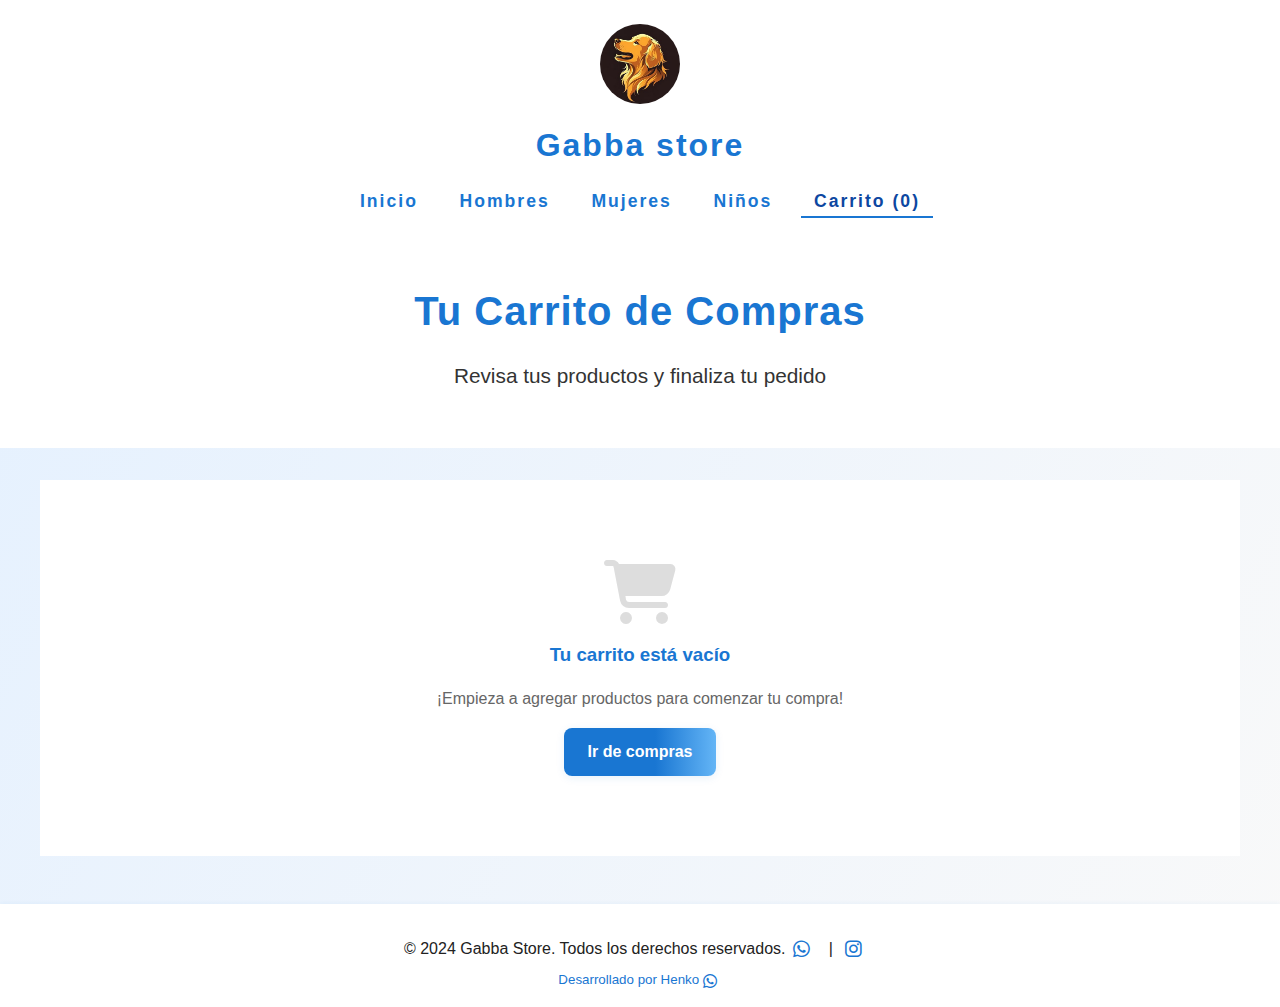
<file: carrito.html>
<!DOCTYPE html>
<html lang="es">
<head>
    <meta charset="UTF-8">
    <title>Gabba store - Carrito</title>
    <meta name="viewport" content="width=device-width, initial-scale=1">
    <meta name="description" content="Gabba Store: Tu carrito de compras. Revisa y finaliza tu pedido.">
    <link rel="stylesheet" href="style.css">
    <link rel="stylesheet" href="https://cdnjs.cloudflare.com/ajax/libs/font-awesome/6.4.2/css/all.min.css">
    <style>
        .carrito-item {
            display: flex;
            align-items: center;
            gap: 1rem;
            padding: 1rem;
            border: 1px solid #e0e0e0;
            border-radius: 8px;
            margin-bottom: 1rem;
            background: #fff;
            transition: box-shadow 0.3s ease;
        }
        .carrito-item:hover {
            box-shadow: 0 4px 12px rgba(25, 118, 210, 0.1);
        }
        .carrito-item img {
            width: 80px;
            height: 80px;
            object-fit: cover;
            border-radius: 8px;
        }
        .item-info {
            flex: 1;
        }
        .item-info h3 {
            margin: 0 0 0.5rem 0;
            color: #1976d2;
        }
        .item-precio {
            font-weight: bold;
            color: #1976d2;
            font-size: 1.1rem;
        }
        .cantidad-control {
            display: flex;
            align-items: center;
            gap: 0.5rem;
            margin: 0.5rem 0;
        }
        .cantidad-btn {
            background: #1976d2;
            color: white;
            border: none;
            width: 30px;
            height: 30px;
            border-radius: 50%;
            cursor: pointer;
            display: flex;
            align-items: center;
            justify-content: center;
            font-size: 18px;
            transition: background 0.2s ease;
        }
        .cantidad-btn:hover {
            background: #0d47a1;
        }
        .cantidad-input {
            width: 50px;
            text-align: center;
            border: 1px solid #ddd;
            border-radius: 4px;
            padding: 5px;
        }
        .btn-eliminar {
            background: #f44336;
            color: white;
            border: none;
            padding: 0.5rem 1rem;
            border-radius: 4px;
            cursor: pointer;
            transition: background 0.2s ease;
        }
        .btn-eliminar:hover {
            background: #d32f2f;
        }
        .resumen-carrito {
            background: linear-gradient(135deg, #e3f0ff 0%, #f9f9f9 100%);
            padding: 2rem;
            border-radius: 12px;
            border: 2px solid #1976d2;
            margin-top: 2rem;
        }
        .carrito-vacio {
            text-align: center;
            padding: 3rem;
            color: #666;
        }
        .carrito-vacio i {
            font-size: 4rem;
            color: #ddd;
            margin-bottom: 1rem;
        }
        .checkout-form {
            background: #fff;
            padding: 2rem;
            border-radius: 8px;
            margin-top: 2rem;
            border: 1px solid #e0e0e0;
        }
        .form-group {
            margin-bottom: 1rem;
        }
        .form-group label {
            display: block;
            margin-bottom: 0.5rem;
            font-weight: 600;
            color: #1976d2;
        }
        .form-group input, .form-group select, .form-group textarea {
            width: 100%;
            padding: 0.75rem;
            border: 1px solid #ddd;
            border-radius: 4px;
            font-size: 1rem;
        }
        .form-group input:focus, .form-group select:focus, .form-group textarea:focus {
            outline: none;
            border-color: #1976d2;
            box-shadow: 0 0 0 2px rgba(25, 118, 210, 0.2);
        }
        .btn-finalizar {
            background: linear-gradient(135deg, #4caf50 0%, #45a049 100%);
            color: white;
            border: none;
            padding: 1rem 2rem;
            border-radius: 8px;
            font-size: 1.1rem;
            font-weight: bold;
            cursor: pointer;
            width: 100%;
            transition: all 0.3s ease;
        }
        .btn-finalizar:hover {
            transform: translateY(-2px);
            box-shadow: 0 4px 16px rgba(76, 175, 80, 0.3);
        }
        .metodos-pago {
            display: flex;
            gap: 1rem;
            margin-top: 1rem;
            flex-wrap: wrap;
        }
        .metodo-pago {
            flex: 1;
            min-width: 150px;
            padding: 1rem;
            border: 2px solid #e0e0e0;
            border-radius: 8px;
            text-align: center;
            cursor: pointer;
            transition: all 0.3s ease;
        }
        .metodo-pago:hover, .metodo-pago.selected {
            border-color: #1976d2;
            background: #e3f0ff;
        }
        .metodo-pago i {
            font-size: 2rem;
            color: #1976d2;
            margin-bottom: 0.5rem;
        }
    </style>
</head>
<body>
    <header role="banner">
        <img src="img/gaba.jpg" alt="Gabba Store Logo" class="logo">
        <h1>Gabba store</h1>
        <nav role="navigation" aria-label="Menú principal">
            <ul style="list-style:none; padding:0; margin:0; display:flex; gap:1em;">
                <li><a href="index.html">Inicio</a></li>
                <li><a href="hombres.html">Hombres</a></li>
                <li><a href="mujeres.html">Mujeres</a></li>
                <li><a href="ninos.html">Niños</a></li>
                <li><a href="carrito.html" style="color: #0d47a1; border-bottom: 2px solid #1976d2;">Carrito <span id="cart-count">(0)</span></a></li>
            </ul>
        </nav>
    </header>

    <main>
        <!-- Banner de la sección -->
        <section class="hero">
            <div class="hero-content">
                <h2>Tu Carrito de Compras</h2>
                <p>Revisa tus productos y finaliza tu pedido</p>
            </div>
        </section>

        <section class="container">
            <!-- Contenido del carrito -->
            <div id="carrito-contenido">
                <div class="carrito-vacio" id="carrito-vacio">
                    <i class="fas fa-shopping-cart"></i>
                    <h3>Tu carrito está vacío</h3>
                    <p>¡Empieza a agregar productos para comenzar tu compra!</p>
                    <a href="index.html" class="btn-cta" style="margin-top: 1rem; display: inline-block;">Ir de compras</a>
                </div>
                
                <div id="carrito-items" style="display: none;">
                    <h2>Productos en tu carrito</h2>
                    <div id="lista-productos"></div>
                    
                    <!-- Resumen del carrito -->
                    <div class="resumen-carrito">
                        <h3 style="color: #1976d2; margin-bottom: 1rem;">Resumen del Pedido</h3>
                        <div style="display: flex; justify-content: space-between; margin-bottom: 0.5rem;">
                            <span>Subtotal:</span>
                            <span id="subtotal">$0</span>
                        </div>
                        <div style="display: flex; justify-content: space-between; margin-bottom: 0.5rem;">
                            <span>Envío:</span>
                            <span id="envio">$5.000</span>
                        </div>
                        <hr style="margin: 1rem 0; border: 1px solid #1976d2;">
                        <div style="display: flex; justify-content: space-between; font-size: 1.2rem; font-weight: bold; color: #1976d2;">
                            <span>Total:</span>
                            <span id="total">$5.000</span>
                        </div>
                    </div>

                    <!-- Formulario de checkout -->
                    <div class="checkout-form">
                        <h3 style="color: #1976d2; margin-bottom: 1.5rem;">Información de Envío</h3>
                        <form id="form-checkout">
                            <div style="display: grid; grid-template-columns: repeat(auto-fit, minmax(250px, 1fr)); gap: 1rem;">
                                <div class="form-group">
                                    <label for="nombre">Nombre completo *</label>
                                    <input type="text" id="nombre" name="nombre" required>
                                </div>
                                <div class="form-group">
                                    <label for="telefono">Teléfono *</label>
                                    <input type="tel" id="telefono" name="telefono" required>
                                </div>
                                <div class="form-group">
                                    <label for="email">Email</label>
                                    <input type="email" id="email" name="email">
                                </div>
                                <div class="form-group">
                                    <label for="ciudad">Ciudad *</label>
                                    <input type="text" id="ciudad" name="ciudad" required>
                                </div>
                            </div>
                            <div class="form-group">
                                <label for="direccion">Dirección completa *</label>
                                <textarea id="direccion" name="direccion" rows="3" required placeholder="Incluye barrio, calle, número y referencias"></textarea>
                            </div>
                            
                            <h4 style="color: #1976d2; margin: 2rem 0 1rem 0;">Método de Pago</h4>
                            <div class="metodos-pago">
                                <div class="metodo-pago" data-metodo="efectivo">
                                    <i class="fas fa-money-bill-wave"></i>
                                    <div>Pago Contra Entrega</div>
                                    <small>Efectivo</small>
                                </div>
                                <div class="metodo-pago" data-metodo="transferencia">
                                    <i class="fas fa-university"></i>
                                    <div>Transferencia</div>
                                    <small>Bancaria</small>
                                </div>
                                <div class="metodo-pago" data-metodo="pse">
                                    <i class="fas fa-credit-card"></i>
                                    <div>PSE</div>
                                    <small>Pago en línea</small>
                                </div>
                            </div>
                            <input type="hidden" id="metodo-pago" name="metodo-pago" value="">
                            
                            <div class="form-group" style="margin-top: 2rem;">
                                <label for="comentarios">Comentarios adicionales</label>
                                <textarea id="comentarios" name="comentarios" rows="2" placeholder="Instrucciones especiales para la entrega..."></textarea>
                            </div>

                            <button type="submit" class="btn-finalizar">
                                <i class="fas fa-check-circle" style="margin-right: 0.5rem;"></i>
                                Finalizar Pedido
                            </button>
                        </form>
                    </div>
                </div>
            </div>
        </section>
    </main>

    <footer role="contentinfo">
        <div>
            &copy; 2024 Gabba Store. Todos los derechos reservados.<br>
            <a href="https://wa.me/573104273591" target="_blank" rel="noopener">
                <i class="fab fa-whatsapp"></i> 
            </a>
            &nbsp;|&nbsp;
            <a href="#" target="_blank" rel="noopener">
                <i class="fab fa-instagram"></i> 
            </a>
        </div>
        <div>
            <small>
                <a href="https://wa.me/573158352636" target="_blank" rel="noopener">
                    Desarrollado por Henko <i class="fab fa-whatsapp"></i>
                </a>
            </small>
        </div>
    </footer>

    <script>
        // Variables globales
        let carrito = JSON.parse(localStorage.getItem('carrito')) || [];
        const costoEnvio = 5000;

        // Función para mostrar mensajes
        function mostrarMensaje(mensaje, tipo = 'success') {
            const mensajeAnterior = document.querySelector('.notification-message');
            if (mensajeAnterior) {
                document.body.removeChild(mensajeAnterior);
            }
            
            const color = tipo === 'success' ? '#4caf50' : tipo === 'error' ? '#f44336' : '#1976d2';
            
            const mensajeDiv = document.createElement('div');
            mensajeDiv.className = 'notification-message';
            mensajeDiv.textContent = mensaje;
            mensajeDiv.style.cssText = `
                position: fixed;
                top: 20px;
                right: 20px;
                background: ${color};
                color: white;
                padding: 1rem 1.5rem;
                border-radius: 8px;
                z-index: 1000;
                box-shadow: 0 4px 16px rgba(0,0,0,0.2);
                animation: slideInRight 0.3s ease;
                font-weight: 500;
            `;
            
            document.body.appendChild(mensajeDiv);
            
            setTimeout(() => {
                mensajeDiv.style.animation = 'fadeOut 0.3s ease';
                setTimeout(() => {
                    if (document.body.contains(mensajeDiv)) {
                        document.body.removeChild(mensajeDiv);
                    }
                }, 300);
            }, 3000);
        }

        // Función para actualizar el contador del carrito
        function actualizarContadorCarrito() {
            const contador = document.getElementById('cart-count');
            const totalProductos = carrito.reduce((total, producto) => total + producto.cantidad, 0);
            contador.textContent = `(${totalProductos})`;
        }

        // Función para formatear precio
        function formatearPrecio(precio) {
            return new Intl.NumberFormat('es-CO', {
                style: 'currency',
                currency: 'COP',
                minimumFractionDigits: 0
            }).format(precio);
        }

        // Función para renderizar el carrito
        function renderizarCarrito() {
            const carritoVacio = document.getElementById('carrito-vacio');
            const carritoItems = document.getElementById('carrito-items');
            const listaProductos = document.getElementById('lista-productos');
            
            if (carrito.length === 0) {
                carritoVacio.style.display = 'block';
                carritoItems.style.display = 'none';
                return;
            }
            
            carritoVacio.style.display = 'none';
            carritoItems.style.display = 'block';
            
            listaProductos.innerHTML = '';
            
            carrito.forEach((producto, index) => {
                const itemDiv = document.createElement('div');
                itemDiv.className = 'carrito-item';
                itemDiv.innerHTML = `
                    <img src="${producto.imagen}" alt="${producto.nombre}">
                    <div class="item-info">
                        <h3>${producto.nombre}</h3>
                        <div class="item-precio">${formatearPrecio(producto.precio)}</div>
                        <div class="cantidad-control">
                            <button class="cantidad-btn" onclick="cambiarCantidad(${index}, -1)">-</button>
                            <input type="number" class="cantidad-input" value="${producto.cantidad}" 
                                   onchange="actualizarCantidad(${index}, this.value)" min="1">
                            <button class="cantidad-btn" onclick="cambiarCantidad(${index}, 1)">+</button>
                        </div>
                        <div style="font-weight: bold; color: #1976d2;">
                            Subtotal: ${formatearPrecio(producto.precio * producto.cantidad)}
                        </div>
                    </div>
                    <button class="btn-eliminar" onclick="eliminarProducto(${index})">
                        <i class="fas fa-trash"></i> Eliminar
                    </button>
                `;
                listaProductos.appendChild(itemDiv);
            });
            
            actualizarResumen();
        }

        // Función para actualizar el resumen
        function actualizarResumen() {
            const subtotal = carrito.reduce((total, producto) => total + (producto.precio * producto.cantidad), 0);
            const total = subtotal + (subtotal > 0 ? costoEnvio : 0);
            
            document.getElementById('subtotal').textContent = formatearPrecio(subtotal);
            document.getElementById('envio').textContent = subtotal > 0 ? formatearPrecio(costoEnvio) : formatearPrecio(0);
            document.getElementById('total').textContent = formatearPrecio(total);
        }

        // Función para cambiar cantidad
        function cambiarCantidad(index, cambio) {
            if (carrito[index].cantidad + cambio > 0) {
                carrito[index].cantidad += cambio;
                localStorage.setItem('carrito', JSON.stringify(carrito));
                actualizarContadorCarrito();
                renderizarCarrito();
            }
        }

        // Función para actualizar cantidad directamente
        function actualizarCantidad(index, nuevaCantidad) {
            const cantidad = parseInt(nuevaCantidad);
            if (cantidad > 0) {
                carrito[index].cantidad = cantidad;
                localStorage.setItem('carrito', JSON.stringify(carrito));
                actualizarContadorCarrito();
                renderizarCarrito();
            }
        }

        // Función para eliminar producto
        function eliminarProducto(index) {
            const producto = carrito[index];
            carrito.splice(index, 1);
            localStorage.setItem('carrito', JSON.stringify(carrito));
            actualizarContadorCarrito();
            renderizarCarrito();
            mostrarMensaje(`${producto.nombre} eliminado del carrito`, 'info');
        }

        // Función para limpiar carrito
        function limpiarCarrito() {
            carrito = [];
            localStorage.removeItem('carrito');
            actualizarContadorCarrito();
            renderizarCarrito();
        }

        // Configurar métodos de pago
        function configurarMetodosPago() {
            const metodos = document.querySelectorAll('.metodo-pago');
            const inputMetodo = document.getElementById('metodo-pago');
            
            metodos.forEach(metodo => {
                metodo.addEventListener('click', () => {
                    metodos.forEach(m => m.classList.remove('selected'));
                    metodo.classList.add('selected');
                    inputMetodo.value = metodo.dataset.metodo;
                });
            });
        }

        // Función para enviar pedido por WhatsApp
        function enviarPedidoWhatsApp(datos) {
            let mensaje = `🛍️ *NUEVO PEDIDO - GABBA STORE*\n\n`;
            mensaje += `👤 *Cliente:* ${datos.nombre}\n`;
            mensaje += `📱 *Teléfono:* ${datos.telefono}\n`;
            if (datos.email) mensaje += `📧 *Email:* ${datos.email}\n`;
            mensaje += `🏠 *Ciudad:* ${datos.ciudad}\n`;
            mensaje += `📍 *Dirección:* ${datos.direccion}\n\n`;
            
            mensaje += `🛒 *PRODUCTOS:*\n`;
            carrito.forEach(producto => {
                mensaje += `• ${producto.nombre}\n`;
                mensaje += `  Cantidad: ${producto.cantidad}\n`;
                mensaje += `  Precio: ${formatearPrecio(producto.precio)}\n`;
                mensaje += `  Subtotal: ${formatearPrecio(producto.precio * producto.cantidad)}\n\n`;
            });
            
            const subtotal = carrito.reduce((total, producto) => total + (producto.precio * producto.cantidad), 0);
            const total = subtotal + costoEnvio;
            
            mensaje += `💰 *RESUMEN:*\n`;
            mensaje += `Subtotal: ${formatearPrecio(subtotal)}\n`;
            mensaje += `Envío: ${formatearPrecio(costoEnvio)}\n`;
            mensaje += `*Total: ${formatearPrecio(total)}*\n\n`;
            
            const metodosTexto = {
                'efectivo': 'Pago contra entrega (Efectivo)',
                'transferencia': 'Transferencia bancaria',
                'pse': 'PSE (Pago en línea)'
            };
            mensaje += `💳 *Método de pago:* ${metodosTexto[datos.metodoPago]}\n`;
            
            if (datos.comentarios) {
                mensaje += `\n📝 *Comentarios:* ${datos.comentarios}`;
            }
            
            const whatsappUrl = `https://wa.me/573104273591?text=${encodeURIComponent(mensaje)}`;
            window.open(whatsappUrl, '_blank');
        }

        // Configurar formulario de checkout
        function configurarFormulario() {
            const form = document.getElementById('form-checkout');
            
            form.addEventListener('submit', (e) => {
                e.preventDefault();
                
                const formData = new FormData(form);
                const metodoPago = document.getElementById('metodo-pago').value;
                
                if (!metodoPago) {
                    mostrarMensaje('Por favor selecciona un método de pago', 'error');
                    return;
                }
                
                const datos = {
                    nombre: formData.get('nombre'),
                    telefono: formData.get('telefono'),
                    email: formData.get('email'),
                    ciudad: formData.get('ciudad'),
                    direccion: formData.get('direccion'),
                    metodoPago: metodoPago,
                    comentarios: formData.get('comentarios')
                };
                
                // Validar campos requeridos
                if (!datos.nombre || !datos.telefono || !datos.ciudad || !datos.direccion) {
                    mostrarMensaje('Por favor completa todos los campos requeridos', 'error');
                    return;
                }
                
                // Enviar pedido
                enviarPedidoWhatsApp(datos);
                mostrarMensaje('¡Pedido enviado! Serás redirigido a WhatsApp', 'success');
                
                // Opcional: limpiar carrito después del pedido
                setTimeout(() => {
                    limpiarCarrito();
                }, 2000);
            });
        }

        // Inicializar página
        window.addEventListener('load', () => {
            actualizarContadorCarrito();
            renderizarCarrito();
            configurarMetodosPago();
            configurarFormulario();
            
            // Agregar estilos de animación
            const style = document.createElement('style');
            style.textContent = `
                @keyframes slideInRight {
                    from { transform: translateX(100%); opacity: 0; }
                    to { transform: translateX(0); opacity: 1; }
                }
                @keyframes fadeOut {
                    from { opacity: 1; }
                    to { opacity: 0; }
                }
                .carrito-item {
                    animation: fadeIn 0.5s ease;
                }
                @keyframes fadeIn {
                    from { opacity: 0; transform: translateY(20px); }
                    to { opacity: 1; transform: translateY(0); }
                }
            `;
            document.head.appendChild(style);
        });
    </script>
      <script src="./Script.js"></script>
</body>
</html>
</file>
<file: style.css>
/* Reset básico */
* {
    margin: 0;
    padding: 0;
    box-sizing: border-box;
}

body {
    font-family: 'Segoe UI', Arial, sans-serif;
    background: linear-gradient(120deg, #e3f0ff 0%, #f9f9f9 100%);
    color: #222;
    line-height: 1.6;
    min-height: 100vh;
}

/* Header */
header {
    background: #fff;
    color: #1976d2;
    padding: 1.5rem 0 1rem 0;
    text-align: center;
    letter-spacing: 2px;
    box-shadow: 0 1px 4px rgba(25, 118, 210, 0.05);
    border-radius: 0;
}

.logo {
    height: 80px;
    width: 80px;
    border-radius: 100%;
    margin-bottom: 0.5rem;
    margin-right: 0;
}

nav {
    margin-top: 1rem;
}

nav ul {
    list-style: none;
    padding: 0;
    margin: 0;
    display: flex;
    gap: 1em;
    justify-content: center;
}

nav a {
    color: #1976d2;
    background: transparent;
    font-weight: 600;
    font-size: 1.1rem;
    padding: 0.3rem 0.8rem;
    border-radius: 0;
    transition: color 0.2s, border-bottom 0.2s;
    border-bottom: 2px solid transparent;
    text-decoration: none;
}
nav a:hover,
nav a:focus {
    color: #0d47a1;
    border-bottom: 2px solid #1976d2;
    background: transparent;
    outline: none;
}

/* Banner */
.banner {
    background: #e3f0ff;
    color: #0d47a1;
    text-align: center;
    padding: 1.2rem 0;
    font-size: 1.2rem;
    margin-bottom: 1.5rem;
    border-radius: 50px;
    font-weight: 500;
}

/* Hero/Banner principal */
.hero {
    background: #fff;
    color: #1976d2;
    padding: 3rem 1rem 2rem 1rem;
    text-align: center;
    border-radius: 0;
    margin-bottom: 2rem;
    box-shadow: none;
}
.hero-content h2 {
    font-size: 2.5rem;
    margin-bottom: 1rem;
    letter-spacing: 1px;
    color: #1976d2;
}
.hero-content p {
    font-size: 1.3rem;
    margin-bottom: 1.5rem;
    color: #333;
}
.btn-cta {
    background: #1976d2;
    color: #fff;
    padding: 0.8rem 2rem;
    border-radius: 4px;
    font-weight: bold;
    font-size: 1.1rem;
    text-decoration: none;
    transition: background 0.2s, color 0.2s;
    box-shadow: none;
    display: inline-block;
    border: none;
    cursor: pointer;
}
.btn-cta:hover, .btn-cta:focus {
    background: #0d47a1;
    color: #fff;
}

/* Sección principal */
.container {
    max-width: 1200px;
    margin: 2rem auto;
    padding: 2rem 1rem;
    background: #fff;
    border-radius: 0;
    box-shadow: none;
}

h1, h2, h3 {
    color: #1976d2;
    margin-bottom: 1rem;
}

h2 {
    font-size: 2rem;
    margin-bottom: 2rem;
}

/* Novedades */
.novedades {
    background: #fff;
    border: none;
    border-radius: 0;
    margin-bottom: 2rem;
    box-shadow: none;
}
.novedades h2 {
    color: #1976d2;
}

/* Productos */
.productos {
    display: grid;
    grid-template-columns: repeat(auto-fit, minmax(260px, 1fr));
    gap: 2rem;
    margin-top: 2rem;
}

.producto {
    background: #fff;
    border-radius: 8px;
    padding: 1.5rem 1rem 2rem 1rem;
    box-shadow: 0 2px 8px rgba(25, 118, 210, 0.05);
    text-align: center;
    transition: transform 0.2s, box-shadow 0.2s;
    position: relative;
    overflow: hidden;
    border: 1px solid #f0f0f0;
}
.producto:hover,
.producto:focus-within {
    transform: translateY(-4px) scale(1.01);
    box-shadow: 0 8px 24px rgba(25, 118, 210, 0.10);
    z-index: 1;
}
.producto img {
    max-width: 100%;
    height: 180px;
    object-fit: cover;
    border-radius: 10px;
    margin-bottom: 1rem;
    box-shadow: 0 2px 8px rgba(25, 118, 210, 0.10);
    background: #e3f0ff;
}
.producto h3 {
    margin-bottom: 0.5rem;
    font-size: 1.2rem;
}
.producto p {
    color: #444;
    font-size: 1rem;
    margin-bottom: 1rem;
    min-height: 48px;
}
.producto strong {
    display: block;
    color: #1976d2;
    font-size: 1.1rem;
    margin-bottom: 1rem;
}
button, .btn-cta {
    background: linear-gradient(90deg, #1976d2 60%, #64b5f6 100%);
    color: #fff;
    border: none;
    padding: 0.7rem 1.5rem;
    border-radius: 8px;
    font-size: 1rem;
    font-weight: 600;
    cursor: pointer;
    box-shadow: 0 2px 8px rgba(25, 118, 210, 0.10);
    transition: background 0.2s, transform 0.2s;
    outline: none;
    margin-top: 0.5rem;
}
button:hover, button:focus {
    background: linear-gradient(90deg, #1565c0 60%, #42a5f5 100%);
    transform: scale(1.05);
    box-shadow: 0 4px 16px rgba(25, 118, 210, 0.18);
    outline: 2px solid #1976d2;
    outline-offset: 2px;
    color: #1976d2;
    background: #e3f0ff;
}

/* Sobre Nosotros */
.sobre-nosotros {
    background: linear-gradient(90deg, #e3f0ff 60%, #fff 100%);
    border-radius: 16px;
    box-shadow: 0 4px 24px rgba(25, 118, 210, 0.08);
    padding: 2rem 1.5rem;
    text-align: center;
    margin-bottom: 2rem;
    max-width: 800px;
    margin-left: auto;
    margin-right: auto;
}
.sobre-nosotros h2 {
    color: #1976d2;
    margin-bottom: 1rem;
}
.sobre-nosotros p {
    font-size: 1.15rem;
    color: #333;
    margin-bottom: 0;
}

/* Opiniones */
.opiniones {
    display: flex;
    flex-wrap: wrap;
    gap: 2rem;
    justify-content: center;
    margin-top: 1rem;
}
.opiniones blockquote {
    background: #f5faff;
    border-left: 5px solid #1976d2;
    border-radius: 10px;
    padding: 1rem 1.5rem;
    max-width: 320px;
    font-style: italic;
    color: #333;
    box-shadow: 0 2px 8px rgba(25, 118, 210, 0.08);
}
.opiniones footer {
    margin-top: 0.5rem;
    font-size: 0.95em;
    color: #1976d2;
    font-style: normal;
    text-align: right;
}

/* FAQ */
.faq dt {
    font-weight: bold;
    color: #1976d2;
    margin-top: 1rem;
}
.faq dd {
    margin-left: 1.5rem;
    margin-bottom: 0.5rem;
    color: #444;
}

/* Footer completo y centrado */
footer {
    background: #fff;
    color: #222;
    text-align: center;
    padding: 2rem 0 1rem 0;
    margin-top: 3rem;
    border-radius: 0;
    font-size: 1rem;
    box-shadow: 0 -1px 4px rgba(25, 118, 210, 0.05);
    display: flex;
    flex-direction: column;
    align-items: center;
    gap: 0.5rem;
}
footer div {
    width: 100%;
    display: flex;
    justify-content: center;
    align-items: center;
    flex-wrap: wrap;
}
footer a {
    color: #1976d2;
    text-decoration: none;
    margin: 0 0.5em;
    font-weight: 500;
    transition: color 0.2s;
}
footer a:hover, footer a:focus {
    color: #0d47a1;
    text-decoration: underline;
}
footer i {
    color: #1976d2;
    margin-right: 0.3em;
    font-size: 1.2em;
    vertical-align: middle;
}

/* Responsive */
@media (max-width: 900px) {
    .container {
        padding: 1rem;
    }
    .productos {
        gap: 1rem;
    }
}

@media (max-width: 700px) {
    .logo {
        height: 48px;
        width: 42px;
    }
    nav ul {
        flex-direction: column;
        gap: 0.5em;
    }
    nav a {
        margin: 0.3em 0;
        font-size: 1rem;
    }
    .container {
        padding: 0.5rem;
    }
    .productos {
        grid-template-columns: 1fr;
    }
    header {
        padding: 1.2rem 0 0.7rem 0;
    }
    footer {
        font-size: 0.95rem;
        padding: 1rem 0.2rem;
    }
    .hero-content h2 {
        font-size: 1.5rem;
    }
    .hero-content p {
        font-size: 1rem;
    }
    .btn-cta {
        font-size: 1rem;
        padding: 0.7rem 1.2rem;
    }
    .opiniones {
        flex-direction: column;
        gap: 1rem;
    }
    .sobre-nosotros {
        padding: 1rem 0.5rem;
    }
}
</file>
